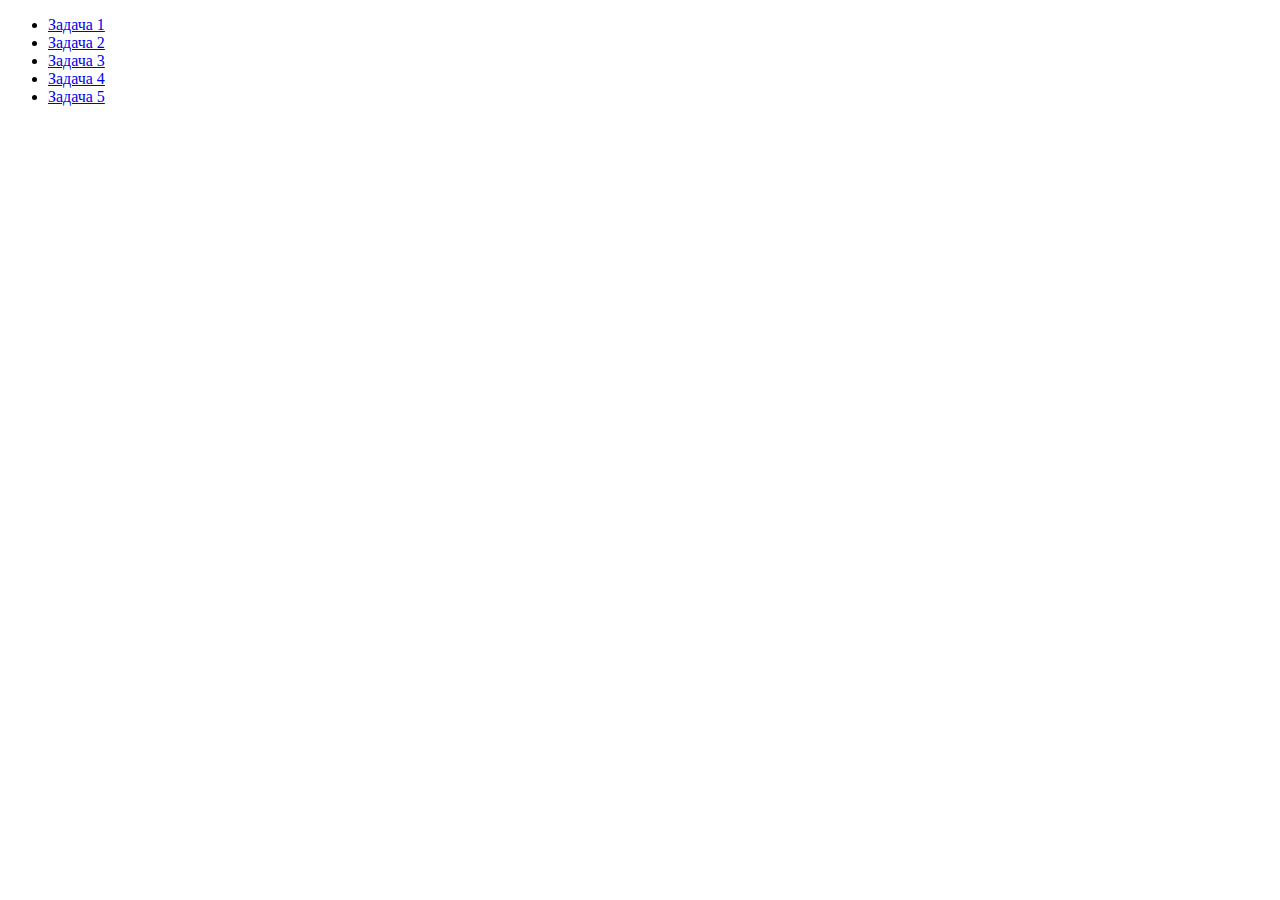
<file: index.html>
<!DOCTYPE html>
<html lang="en">
<head>
    <meta charset="UTF-8">
    <title>JS-Start</title>
</head>
<body>
<ul>
  <li>
    <a href="task1/index.html">Задача 1</a>
  </li>
  <li>
    <a href="task2/index.html">Задача 2</a>
  </li>
  <li>
    <a href="task3/index.html">Задача 3</a>
  </li>
  <li>
    <a href="task4/index.html">Задача 4</a>
  </li>
  <li>
    <a href="task5/index.html">Задача 5</a>
  </li>
</ul>
</body>
</html>
</file>
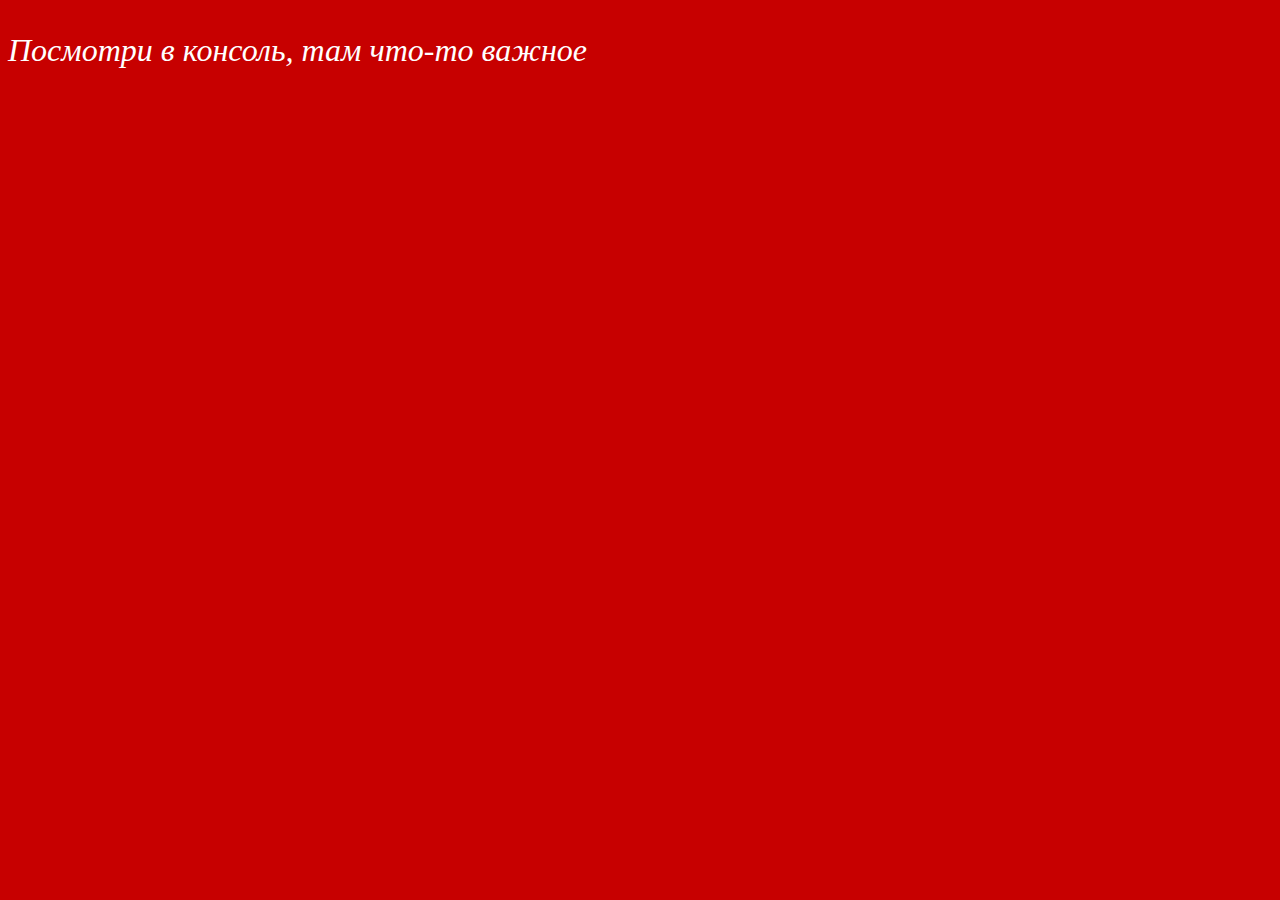
<file: task1/index.html>
<!DOCTYPE html>
<html lang="en">
<head>
    <meta charset="UTF-8">
    <title>JS-Start. 1 задача</title>
    <link rel="stylesheet" type="text/css" href="style.css">
</head>
<body id= "body">
<p id= "text">Посмотри в консоль, там что-то важное</p>
</body>
<script src="script.js"></script>
</html>
</file>
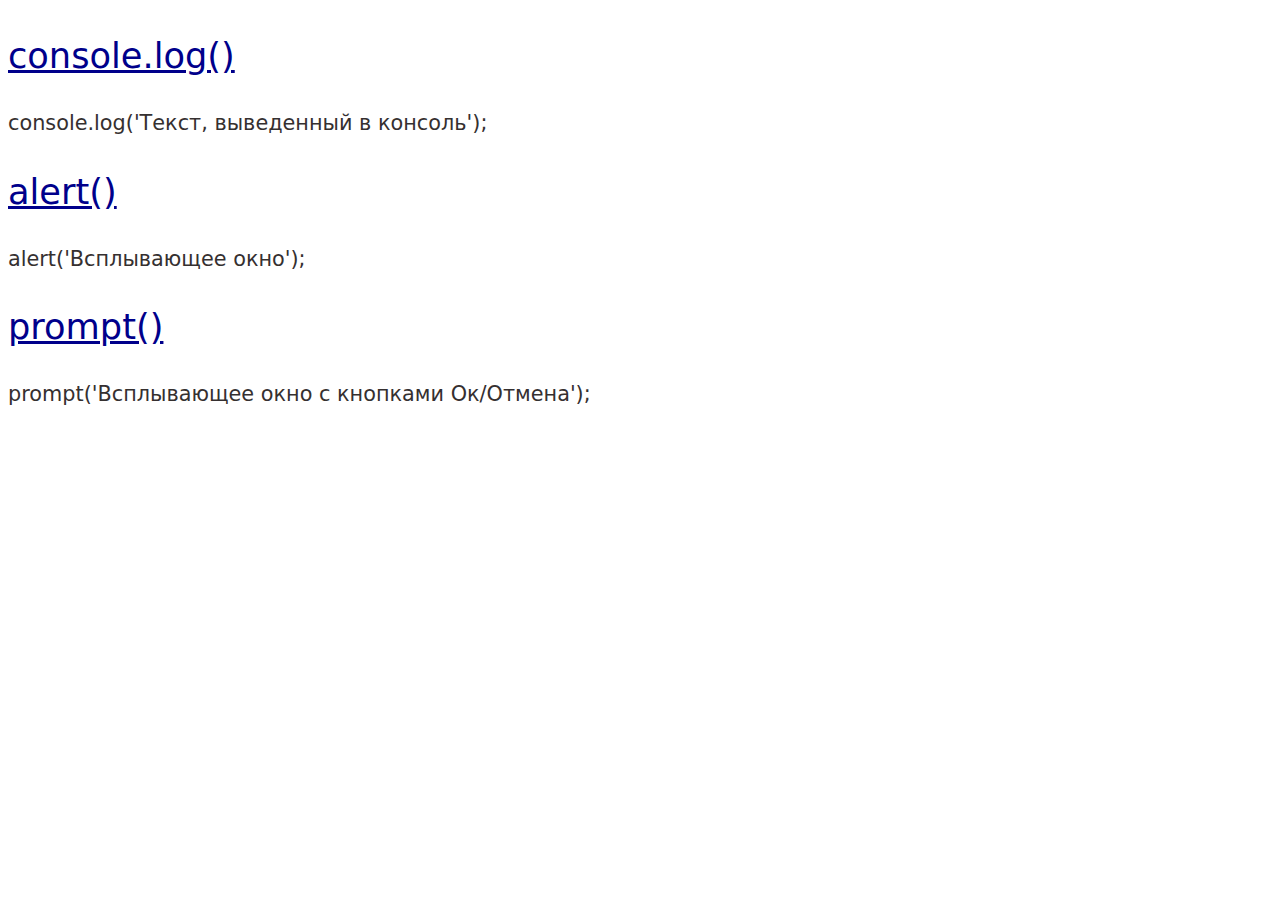
<file: task2/index.html>
<!DOCTYPE html>
<html lang="en">
<head>
    <meta charset="UTF-8">
    <title>JS-Start. 2 задача</title>
    <link rel="stylesheet" type="text/css" href="style.css">
</head>
<body>
<p id="consoleLog">console.log()</p>
<code id = "consoleLogHint">
  console.log('Текст, выведенный в консоль');
</code>
<p id="alert">alert()</p>
<code id = "alertHint">
  alert('Всплывающее окно');
</code>
<p id="prompt">prompt()</p>
<code id = "promptHint">
  prompt('Всплывающее окно с кнопками Ок/Отмена');
</code>
<script src="script.js"></script>
</body>
</html>
</file>
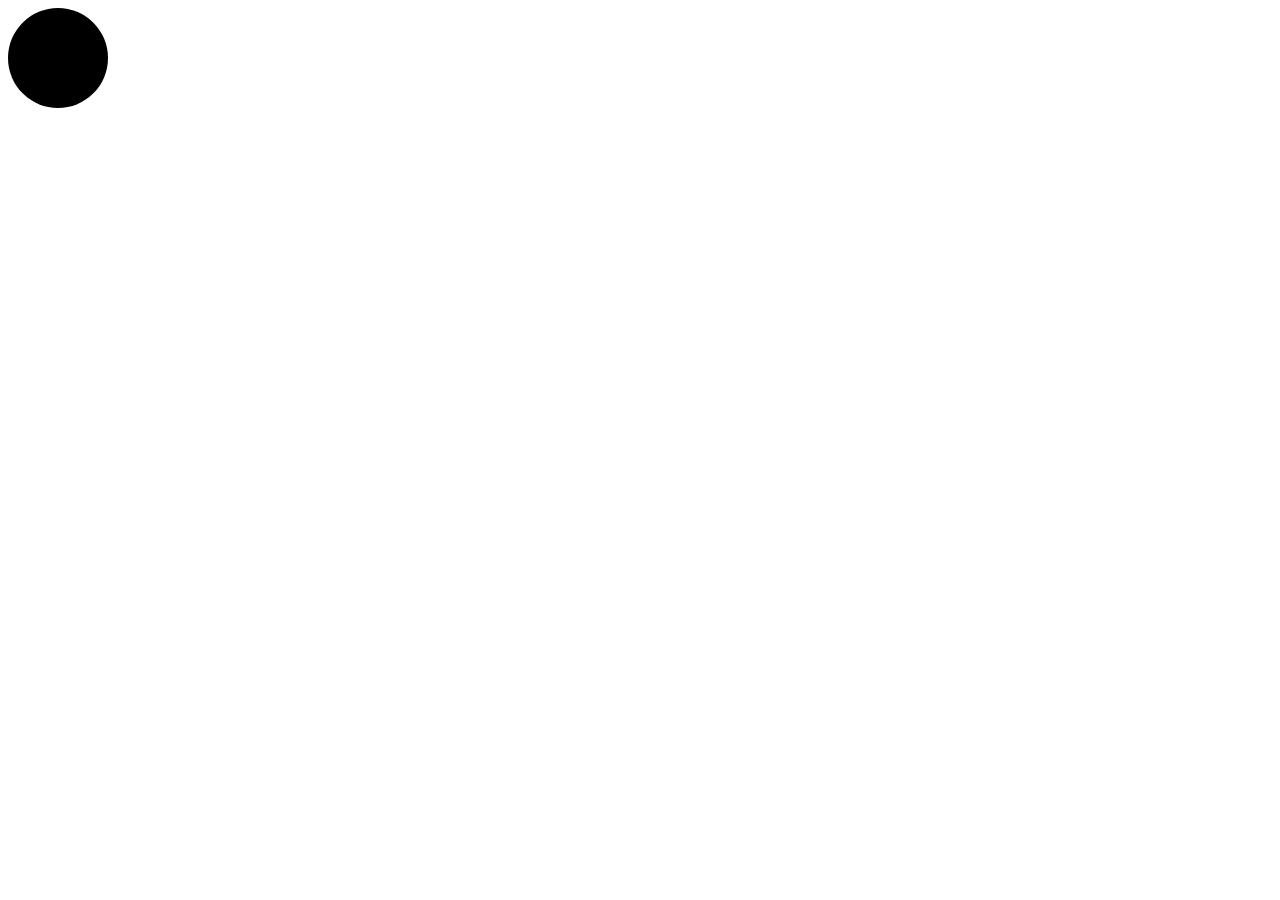
<file: task3/index.html>
<!DOCTYPE html>
<html lang="en">
<head>
    <meta charset="UTF-8">
    <title>JS-Start. 3 задача</title>
    <link rel="stylesheet" type="text/css" href="style.css">
</head>
<body>
<div id="trafficLight"></div>
<script src="script.js"></script>
</body>
</html>
</file>
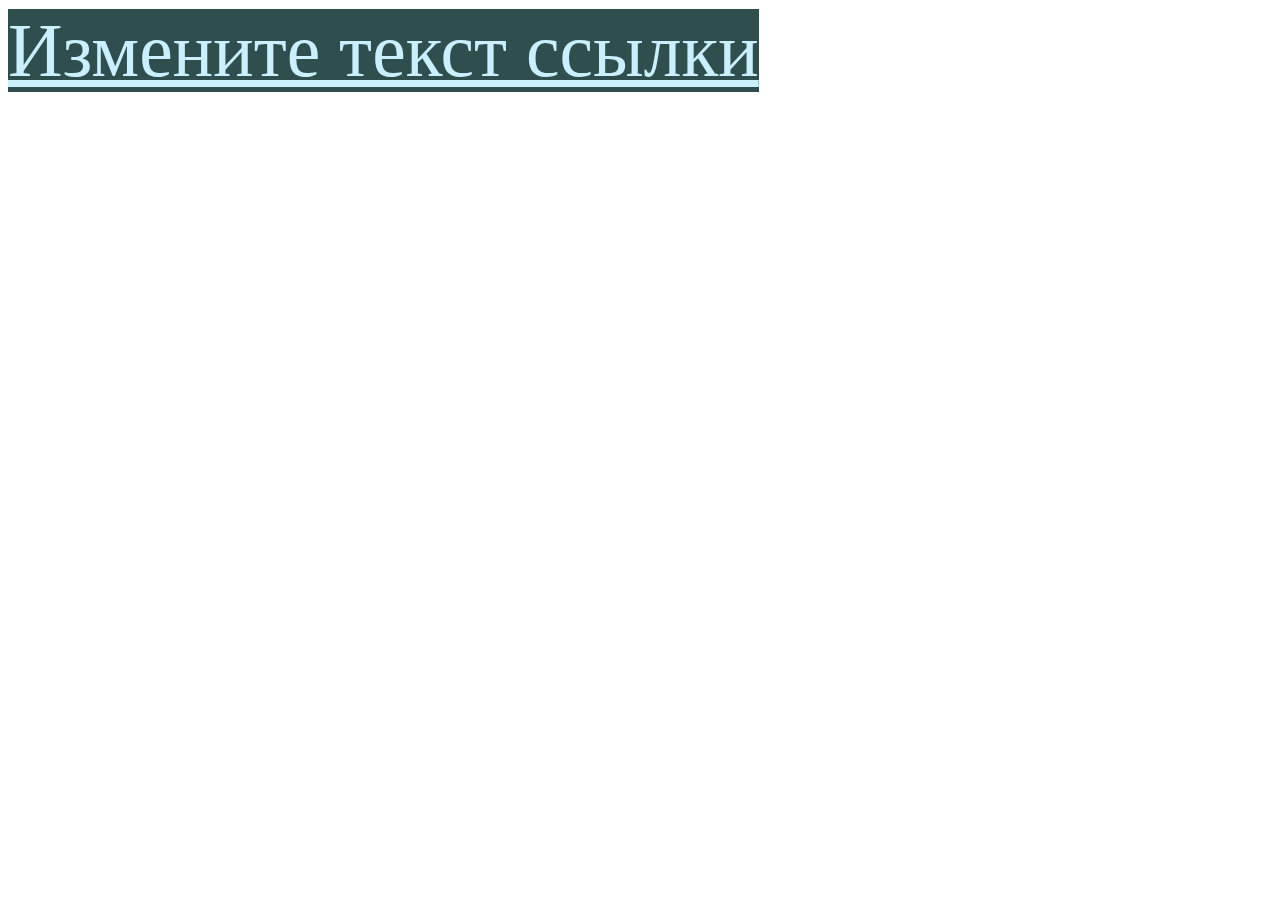
<file: task4/index.html>
<!DOCTYPE html>
<html lang="en">
<head>
    <meta charset="UTF-8">
    <title>JS-Start. 4 задача</title>
    <link rel="stylesheet" type="text/css" href="style.css">
</head>
<body>
<a  href="#" id="link" >Измените текст ссылки</a>
<script src="script.js"></script>
</body>
</html>
</file>
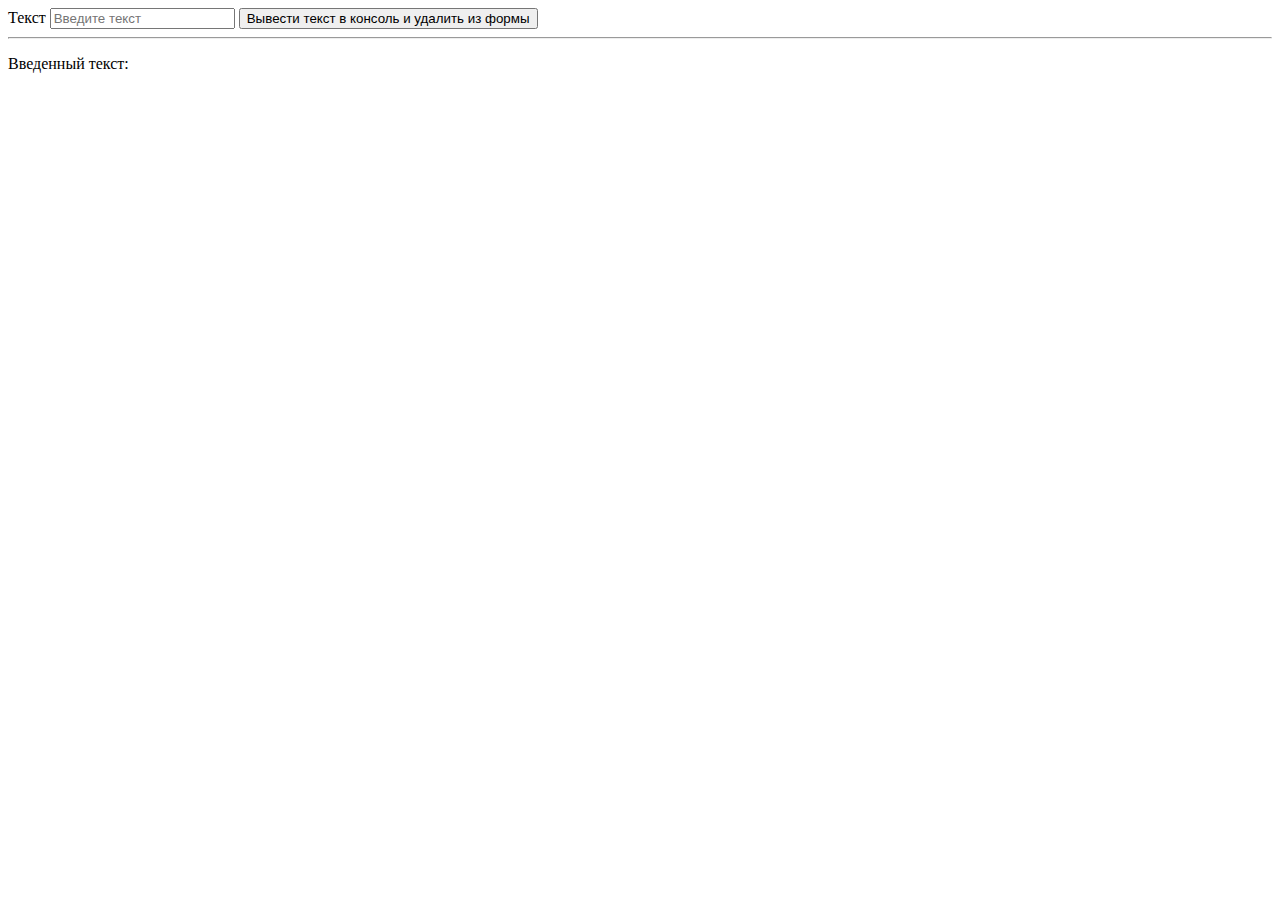
<file: task5/index.html>
<!DOCTYPE html>
<html lang="en">
<head>
    <meta charset="UTF-8">
    <title>JS-Start. 5 задача</title>
</head>
<body>
<form action="#">
    <label>
        Текст
        <input id= "input" type="text" placeholder="Введите текст">
    </label>
    <button id="button" type="submit">
        Вывести текст в консоль и удалить из формы
    </button>
</form>
<hr>
<p>Введенный текст:</p>
<p id="duplicateField"></p>
<script src="script.js"></script>
</body>
</html>
</file>
<file: task1/style.css>
#text {
    color:rgb(255, 255, 255);
    font-size: 200%;
    background-color: rgb(199, 0, 0);
    font-style: italic;
}
#body {
    background-color: rgb(199, 0, 0);
}
</file>
<file: task2/style.css>
#consoleLog {
    color: darkblue;
    font-size: 220%;
    font-family: system-ui;
    text-decoration: underline;
}

#alert {
    color: darkblue;
    font-size: 220%;
    font-family: system-ui;
    text-decoration: underline;
}

#prompt {
    color: darkblue;
    font-size: 220%;
    font-family: system-ui;
    text-decoration: underline;
}

#consoleLogHint {
    color: rgb(53, 48, 48);
    font-size: 130%;
    font-family: system-ui;
    
}

#alertHint {
    color: rgb(53, 48, 48);
    font-size: 130%;
    font-family: system-ui;
    
}

#promptHint {
    color: rgb(53, 48, 48);
    font-size: 130%;
    font-family: system-ui;
    
}
</file>
<file: task3/style.css>
#trafficLight {
    width: 100px;
    height: 100px;
    border-radius: 50%;
    background: black;
  }
</file>
<file: task4/style.css>
#link {
    color: rgb(201, 240, 252);
    background-color: darkslategrey;
    font-size: 2cm;
}
</file>
